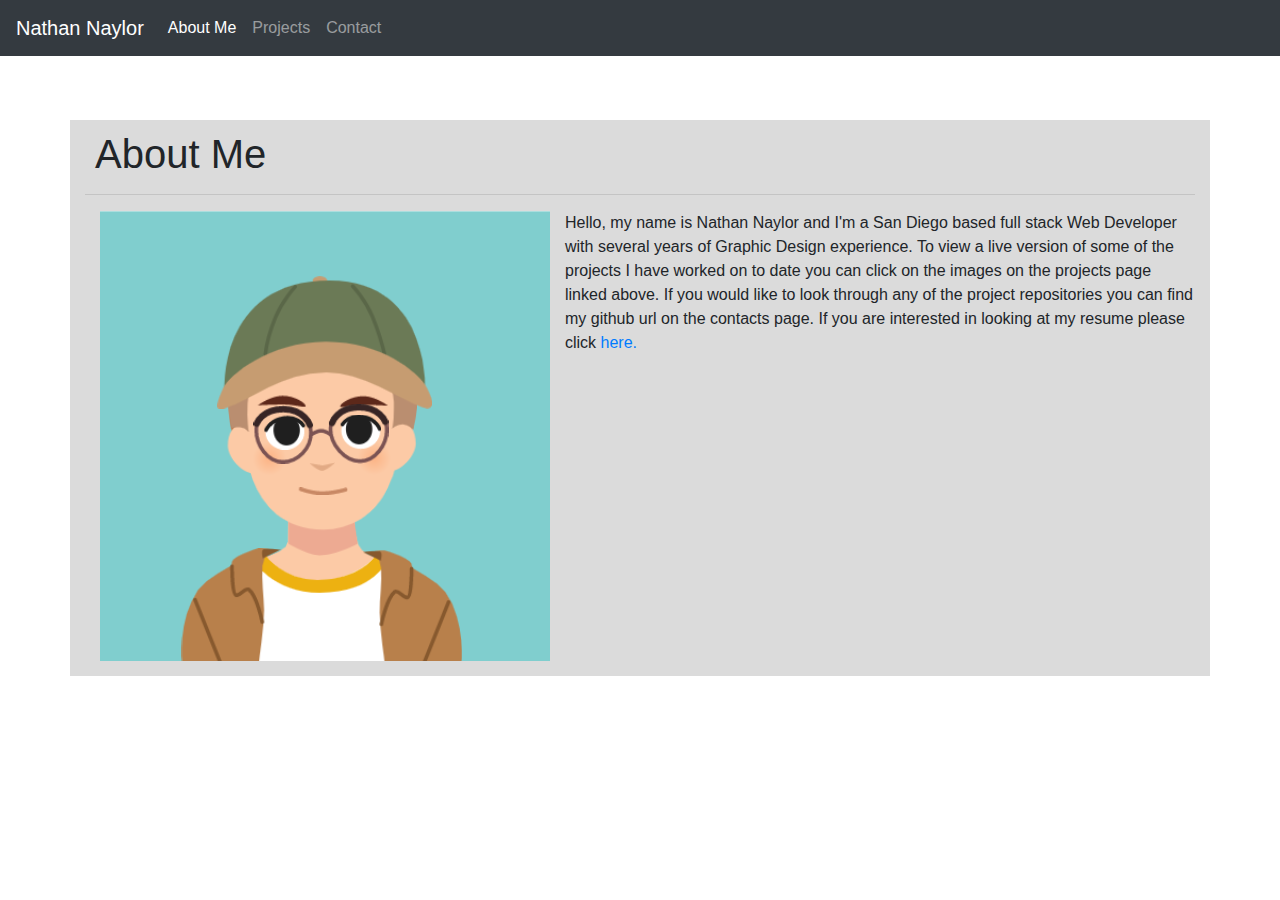
<file: index.html>
<!doctype html>
<html lang="en">

<head>
    <!-- Required meta tags -->
    <meta charset="utf-8">
    <meta name="viewport" content="width=device-width, initial-scale=1, shrink-to-fit=no">

    <!-- Bootstrap CSS -->
    <link rel="stylesheet" href="https://stackpath.bootstrapcdn.com/bootstrap/4.4.1/css/bootstrap.min.css" integrity="sha384-Vkoo8x4CGsO3+Hhxv8T/Q5PaXtkKtu6ug5TOeNV6gBiFeWPGFN9MuhOf23Q9Ifjh" crossorigin="anonymous">
    <link rel="stylesheet" href="styles.css">

    <title>Nathan Naylor Portfolio</title>
</head>

<body>
    <header>
        <nav class="navbar navbar-expand-lg navbar-dark bg-dark">
            <a class="navbar-brand" href="index.html">Nathan Naylor</a>
            <button class="navbar-toggler" data-toggle="collapse" data-target="#navbarSupportedContent" aria-controls="navbarSupportedContent" aria-expanded="false" aria-label="Toggle navigation">
                <span class="navbar-toggler-icon"></span>
            </button>

            <div class="collapse navbar-collapse" id="navbarSupportedContent">
                <ul class="navbar-nav mr-auto">
                    <li class="nav-item active">
                        <a class="nav-link" href="index.html">About Me<span class="sr-only">(current)</span></a>
                    </li>
                    <li class="nav-item">
                        <a class="nav-link" href="portfolio.html">Projects</a>
                    </li>
                    <li class="nav-item">
                        <a class="nav-link" href="contact.html">Contact</a>
                    </li>
                </ul>
            </div>
        </nav>
    </header>


    <div id="aboutContainer" class="container">
        <div class="row">
            <div class="col">
                <h1>About Me</h1>
                <hr>
                <div class="row">
                    <div class="col-sm-12 col-md">
                        <img class="img-fluid" id="baldNate" src="./Assets/Images/Bald Right Glasses.png">
                        <p id="aboutLorem"> Hello, my name is Nathan Naylor and I'm a San Diego based full stack Web Developer with several years of Graphic Design experience. 
                            To view a live version of some of the projects I have worked on to date you can click on the images on the projects page linked above. 
                            If you would like to look through any of the project repositories you can find my github url on the contacts page. If you are interested in looking at my resume please click <a target="_blank" href="Assets/PDF/Nathan Resume.pdf">here.</a>
                        </p>
                    </div>
                </div>
            </div>
        </div>
    </div>





    <!-- Optional JavaScript -->
    <!-- jQuery first, then Popper.js, then Bootstrap JS -->
    <script src="https://code.jquery.com/jquery-3.4.1.slim.min.js" integrity="sha384-J6qa4849blE2+poT4WnyKhv5vZF5SrPo0iEjwBvKU7imGFAV0wwj1yYfoRSJoZ+n" crossorigin="anonymous"></script>
    <script src="https://cdn.jsdelivr.net/npm/popper.js@1.16.0/dist/umd/popper.min.js" integrity="sha384-Q6E9RHvbIyZFJoft+2mJbHaEWldlvI9IOYy5n3zV9zzTtmI3UksdQRVvoxMfooAo" crossorigin="anonymous"></script>
    <script src="https://stackpath.bootstrapcdn.com/bootstrap/4.4.1/js/bootstrap.min.js" integrity="sha384-wfSDF2E50Y2D1uUdj0O3uMBJnjuUD4Ih7YwaYd1iqfktj0Uod8GCExl3Og8ifwB6" crossorigin="anonymous"></script>
</body>

</html>
</file>
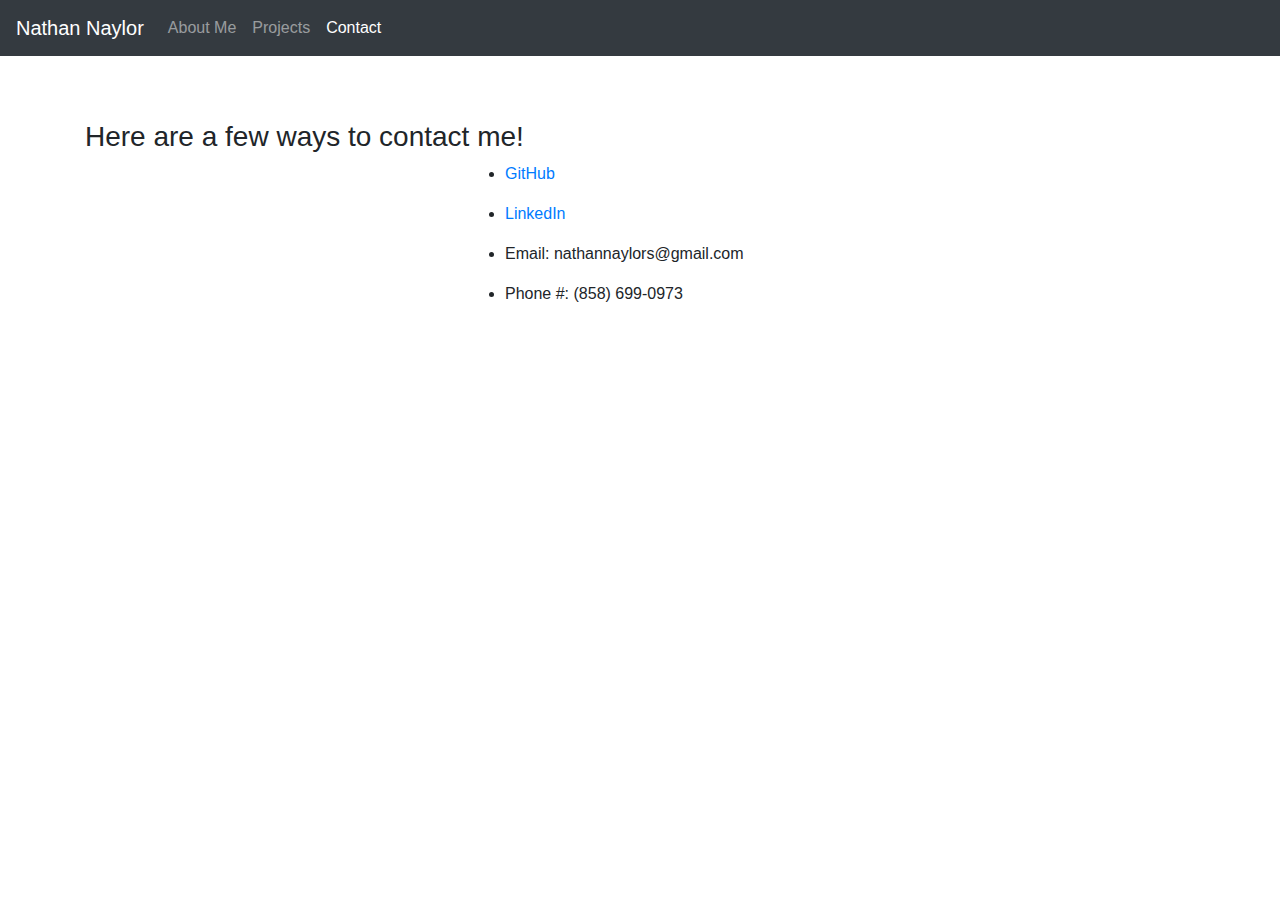
<file: contact.html>
<!doctype html>
<html lang="en">

<head>
    <!-- Required meta tags -->
    <meta charset="utf-8">
    <meta name="viewport" content="width=device-width, initial-scale=1, shrink-to-fit=no">

    <!-- Bootstrap CSS -->
    <link rel="stylesheet" href="https://stackpath.bootstrapcdn.com/bootstrap/4.4.1/css/bootstrap.min.css" integrity="sha384-Vkoo8x4CGsO3+Hhxv8T/Q5PaXtkKtu6ug5TOeNV6gBiFeWPGFN9MuhOf23Q9Ifjh" crossorigin="anonymous">
    <link rel="stylesheet" href="styles.css">

    <title>Contact</title>
</head>

<body>
    <header>
        <nav class="navbar navbar-expand-lg navbar-dark bg-dark">
            <a class="navbar-brand" href="index.html">Nathan Naylor</a>
            <button class="navbar-toggler" data-toggle="collapse" data-target="#navbarSupportedContent" aria-controls="navbarSupportedContent" aria-expanded="false" aria-label="Toggle navigation">
                <span class="navbar-toggler-icon"></span>
            </button>

            <div class="collapse navbar-collapse" id="navbarSupportedContent">
                <ul class="navbar-nav mr-auto">
                    <li class="nav-item">
                        <a class="nav-link" href="index.html">About Me</a>
                    </li>
                    <li class="nav-item">
                        <a class="nav-link" href="portfolio.html">Projects</a>
                    </li>
                    <li class="nav-item">
                        <a class="nav-link active" href="contact.html">Contact<span class="sr-only">(current)</span></a>
                    </li>
                </ul>
            </div>
        </nav>
    </header>
    <div class="container">
        <div class="row">
            <div class="col">
                <h3>Here are a few ways to contact me!</h3>
            </div>

        </div>
        <div class="row">
            <div class="col-4"></div>
            <div class="col">
                <ul>
                    <li>
                        <p><a target="_blank" href="https://github.com/NathanNaylor">GitHub</a></p>
                    </li>
                    <li>
                        <p><a target="_blank" href="https://www.linkedin.com/in/nathan-naylor-463aa61a2/">LinkedIn</a></p>
                    </li>
                    <li>
                        <p>Email: nathannaylors@gmail.com</p>
                    </li>
                    <li>
                        <p>Phone #: (858) 699-0973</p>
                    </li>
                </ul>
            </div>
            <div class="col-4"></div>
        </div>
    </div>


    <!-- <form class="contactForm">
        <h1>Contact</h1>
        <div class="form-group">
            <label for="exampleFormControlInput1">Name</label>
            <input type="name" class="form-control" id="exampleFormControlInput1" placeholder="John Doe">
        </div>
        <div class="form-group">
            <label for="exampleFormControlInput1">Email address</label>
            <input type="email" class="form-control" id="exampleFormControlInput1" placeholder="name@example.com">
        </div>
        <div class="form-group">
            <label for="exampleFormControlTextarea1">Message</label>
            <textarea class="form-control" id="exampleFormControlTextarea1" rows="3"></textarea>
        </div>
    </form> -->

    <!-- Optional JavaScript -->
    <!-- jQuery first, then Popper.js, then Bootstrap JS -->
    <script src="https://code.jquery.com/jquery-3.4.1.slim.min.js" integrity="sha384-J6qa4849blE2+poT4WnyKhv5vZF5SrPo0iEjwBvKU7imGFAV0wwj1yYfoRSJoZ+n" crossorigin="anonymous"></script>
    <script src="https://cdn.jsdelivr.net/npm/popper.js@1.16.0/dist/umd/popper.min.js" integrity="sha384-Q6E9RHvbIyZFJoft+2mJbHaEWldlvI9IOYy5n3zV9zzTtmI3UksdQRVvoxMfooAo" crossorigin="anonymous"></script>
    <script src="https://stackpath.bootstrapcdn.com/bootstrap/4.4.1/js/bootstrap.min.js" integrity="sha384-wfSDF2E50Y2D1uUdj0O3uMBJnjuUD4Ih7YwaYd1iqfktj0Uod8GCExl3Og8ifwB6" crossorigin="anonymous"></script>
</body>

</html>
</file>
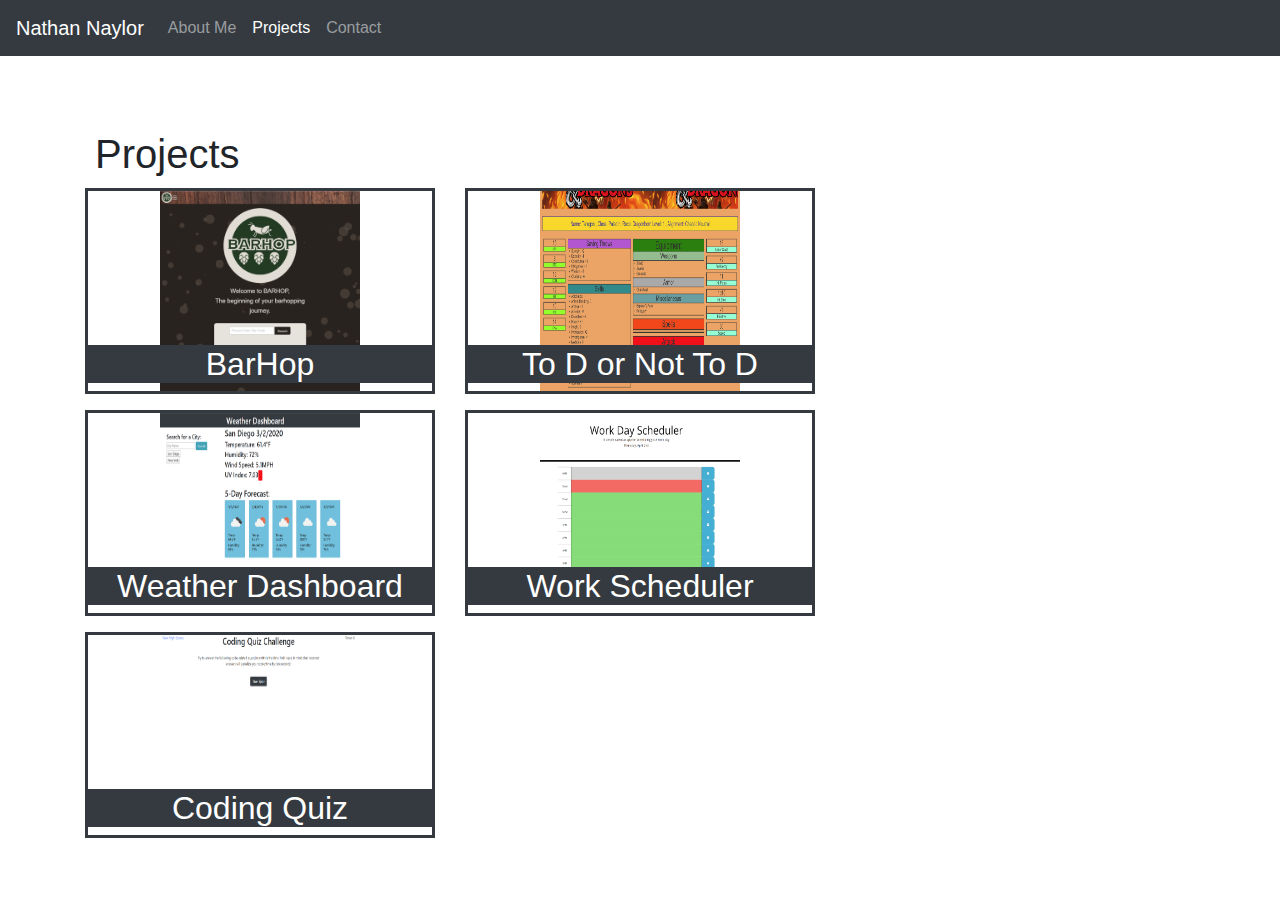
<file: portfolio.html>
<!doctype html>
<html lang="en">

<head>
    <!-- Required meta tags -->
    <meta charset="utf-8">
    <meta name="viewport" content="width=device-width, initial-scale=1, shrink-to-fit=no">

    <!-- Bootstrap CSS -->
    <link rel="stylesheet" href="https://stackpath.bootstrapcdn.com/bootstrap/4.4.1/css/bootstrap.min.css" integrity="sha384-Vkoo8x4CGsO3+Hhxv8T/Q5PaXtkKtu6ug5TOeNV6gBiFeWPGFN9MuhOf23Q9Ifjh" crossorigin="anonymous">
    <link rel="stylesheet" href="styles.css">

    <title>My Projects</title>
</head>

<body>
    <header>
        <header>
            <nav class="navbar navbar-expand-lg navbar-dark bg-dark">
                <a class="navbar-brand" href="index.html">Nathan Naylor</a>
                <button class="navbar-toggler" data-toggle="collapse" data-target="#navbarSupportedContent" aria-controls="navbarSupportedContent" aria-expanded="false" aria-label="Toggle navigation">
                    <span class="navbar-toggler-icon"></span>
                </button>

                <div class="collapse navbar-collapse" id="navbarSupportedContent">
                    <ul class="navbar-nav mr-auto">
                        <li class="nav-item">
                            <a class="nav-link" href="index.html">About Me</a>
                        </li>
                        <li class="nav-item">
                            <a class="nav-link active" href="portfolio.html">Projects<span class="sr-only">(current)</span></a>
                        </li>
                        <li class="nav-item">
                            <a class="nav-link" href="contact.html">Contact</a>
                        </li>
                    </ul>
                </div>
            </nav>
        </header>

        <div id="portContainer " class="container ">
            <div class="row ">
                <div class="col-8 ">
                    <h1>Projects</h1>
                    <div class="row ">
                        <div class="mb-3 col-sm-12 col-md-6 ">
                            <div class="wrap ">
                                <a target="_blank" href="https://nathannaylor.github.io/bar-hop-webapp/"><img class="img-fluid size" src="./Assets/Images/barhop.png"></a>
                                <h2>BarHop</h2>
                            </div>
                        </div>

                        <div class="mb-3 col-sm-12 col-md-6 ">
                            <div class="wrap ">
                                <a target="_blank" href="https://to-d-or-not-to-d.herokuapp.com/"><img class="img-fluid size" src="./Assets/Images/to-d-or-not-to-d.png"></a>
                                <h2>To D or Not To D</h2>
                            </div>
                        </div>

                        <div class="mb-3 col-sm-12 col-md-6 ">
                            <div class="wrap ">
                                <a target="_blank" href="https://nathannaylor.github.io/Open-Weather-App/"><img class="img-fluid size" src="./Assets/Images/weather-app.png"></a>
                                <h2>Weather Dashboard</h2>
                            </div>
                        </div>

                        <div class="mb-3 col-sm-12 col-md-6 ">
                            <div class="wrap ">
                                <a target="_blank" href="https://nathannaylor.github.io/Work-Day-Scheduler/"><img class="img-fluid size" src="./Assets/Images/workday.png"></a>
                                <h2>Work Scheduler</h2>
                            </div>
                        </div>
                        <div class="mb-3 col-sm-12 col-md-6 ">
                            <div class="wrap ">
                                <a target="_blank" href="https://nathannaylor.github.io/Code-Quiz/"><img class="img-fluid size" src="./Assets/Images/codequiz.png"></a>
                                <h2>Coding Quiz</h2>
                            </div>
                        </div>
                    </div>
                </div>
            </div>
        </div>
        </div>





        <!-- Optional JavaScript -->
        <!-- jQuery first, then Popper.js, then Bootstrap JS -->
        <script src="https://code.jquery.com/jquery-3.4.1.slim.min.js " integrity="sha384-J6qa4849blE2+poT4WnyKhv5vZF5SrPo0iEjwBvKU7imGFAV0wwj1yYfoRSJoZ+n " crossorigin="anonymous "></script>
        <script src="https://cdn.jsdelivr.net/npm/popper.js@1.16.0/dist/umd/popper.min.js " integrity="sha384-Q6E9RHvbIyZFJoft+2mJbHaEWldlvI9IOYy5n3zV9zzTtmI3UksdQRVvoxMfooAo " crossorigin="anonymous "></script>
        <script src="https://stackpath.bootstrapcdn.com/bootstrap/4.4.1/js/bootstrap.min.js " integrity="sha384-wfSDF2E50Y2D1uUdj0O3uMBJnjuUD4Ih7YwaYd1iqfktj0Uod8GCExl3Og8ifwB6 " crossorigin="anonymous "></script>
</body>

</html>
</file>
<file: styles.css>
@media screen and (max-width: 640px) {
    #aboutContainer {
        width: 95%;
        background-color: rgb(219, 219, 219);
    }
    #baldNate {
        width: 90%;
        margin: 5%;
        float: left;
    }
    #aboutLorem {
        width: 100%;
    }
}

@media screen and (max-width: 768px) {
    #aboutContainer {
        width: 95%;
        background-color: rgb(219, 219, 219);
    }
    #baldNate {
        width: 90%;
        margin: 0 5%;
        float: left;
    }
    #aboutLorem {
        width: 100%;
    }
}

@media screen and (max-width: 980px) {
    #aboutContainer {
        width: 95%;
        background-color: rgb(219, 219, 219);
    }
    #baldNate {
        float: left;
    }
    #aboutLorem {
        width: 100%;
    }
}

@media screen and (min-width: 980px) {
    #aboutContainer {
        width: 95%;
        background-color: rgb(219, 219, 219);
    }
    #baldNate {
        float: left;
    }
    #aboutLorem {
        width: 100%;
    }
}

.container {
    margin-top: 5%;
}

#baldNate {
    margin: 0 15px 15px;
}

#aboutLorem {
    width: 100%;
}

.wrap {
    position: relative;
    margin: 0 auto;
    text-align: center;
    border: solid;
    border-color: rgb(52,58,64);
}

.wrap h2 {
    position: absolute;
    width: 100%;
    bottom: 0;
    left: 0;
    background-color: rgb(52,58,64);
    color: white;
}

h1 {
    margin: 10px;
}

.size {
    height: 200px;
    width: 200px;
}
</file>
